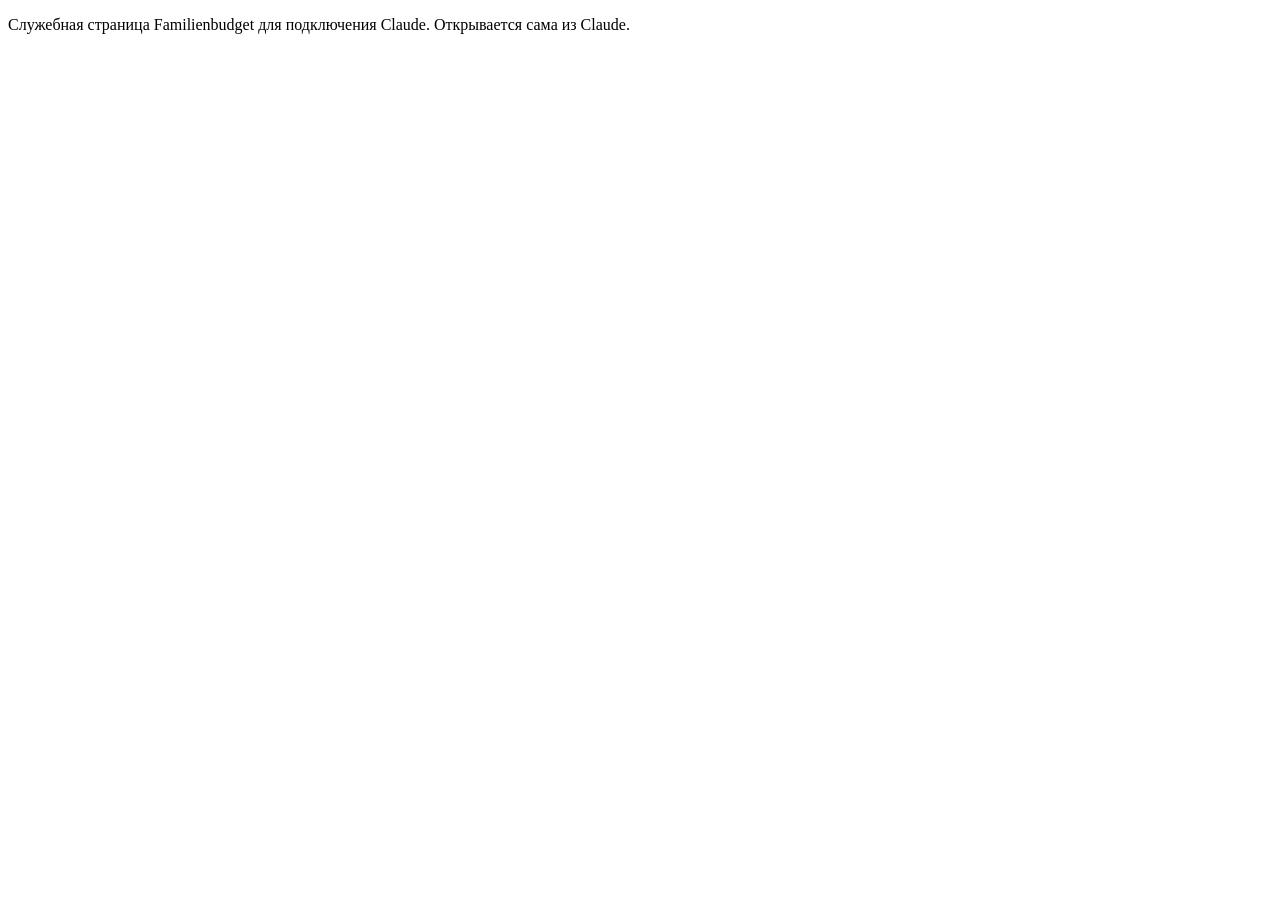
<file: index.html>
<!doctype html>
<html lang="ru"><head><meta charset="UTF-8" /><meta name="robots" content="noindex, nofollow" /><title>Familienbudget</title></head>
<body><p>Служебная страница Familienbudget для подключения Claude. Открывается сама из Claude.</p></body></html>
</file>
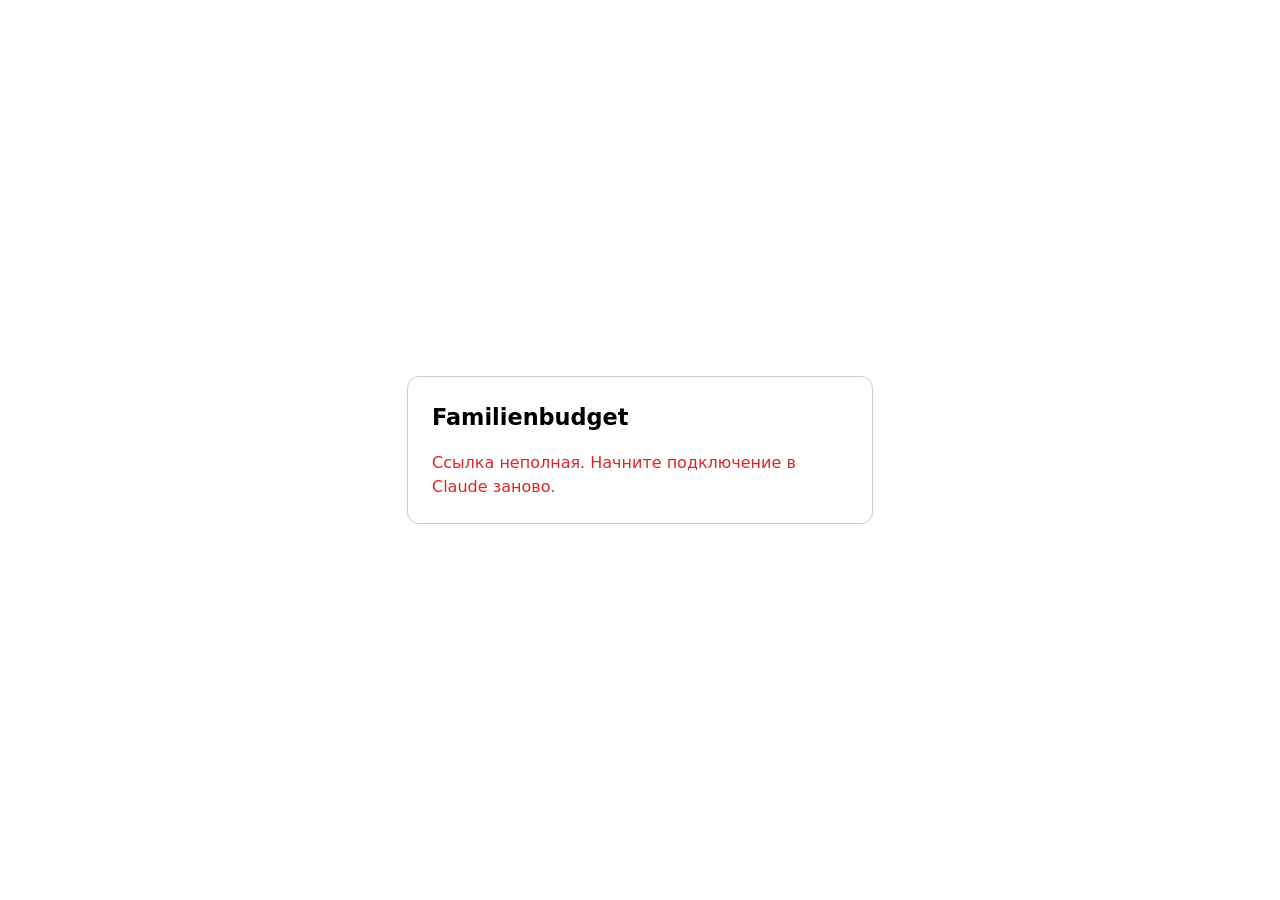
<file: consent/index.html>
<!doctype html>
<html lang="ru">
  <head>
    <meta charset="UTF-8" />
    <meta name="viewport" content="width=device-width, initial-scale=1" />
    <meta name="referrer" content="no-referrer" />
    <meta name="robots" content="noindex, nofollow" />
    <meta http-equiv="Content-Security-Policy" content="default-src 'none'; script-src 'self'; style-src 'self'; connect-src https://fhdlwggazvuwhmihefrj.supabase.co; img-src 'self'; base-uri 'none'; form-action 'none'" />
    <title>Familienbudget: доступ для ассистента</title>
    <script type="module" crossorigin src="./assets/index-l3FazgDL.js"></script>
    <link rel="stylesheet" crossorigin href="./assets/index-DQV4qcW9.css">
  </head>
  <body>
    <main id="app" hidden>
      <h1>Familienbudget</h1>

      <section id="signin" hidden>
        <p>Войдите в аккаунт Familienbudget, чтобы разрешить ассистенту читать ваш бюджет.</p>
        <form id="signin-form" novalidate>
          <label>
            Email
            <input id="email" name="email" type="email" autocomplete="username" required />
          </label>
          <label>
            Пароль
            <input
              id="password"
              name="password"
              type="password"
              autocomplete="current-password"
              required
            />
          </label>
          <button type="submit">Войти</button>
        </form>
      </section>

      <section id="totp" hidden>
        <p>Введите код из приложения-аутентификатора.</p>
        <form id="totp-form" novalidate>
          <label>
            Код
            <input
              id="totp-code"
              name="code"
              inputmode="numeric"
              autocomplete="one-time-code"
              maxlength="7"
              required
            />
          </label>
          <button type="submit">Подтвердить</button>
        </form>
      </section>

      <section id="consent" hidden>
        <p id="consent-text"></p>
        <p class="note">
          Доступ только на чтение: ассистент видит статьи, суммы и итоги, но ничего не меняет.
          Отключить доступ можно, удалив коннектор в настройках Claude.
        </p>
        <div class="actions">
          <button id="approve" type="button">Разрешить</button>
          <button id="deny" type="button" class="secondary">Отказать</button>
        </div>
      </section>

      <section id="done" hidden>
        <p id="done-text"></p>
      </section>

      <p id="error" class="error" role="alert"></p>
    </main>
  </body>
</html>
</file>
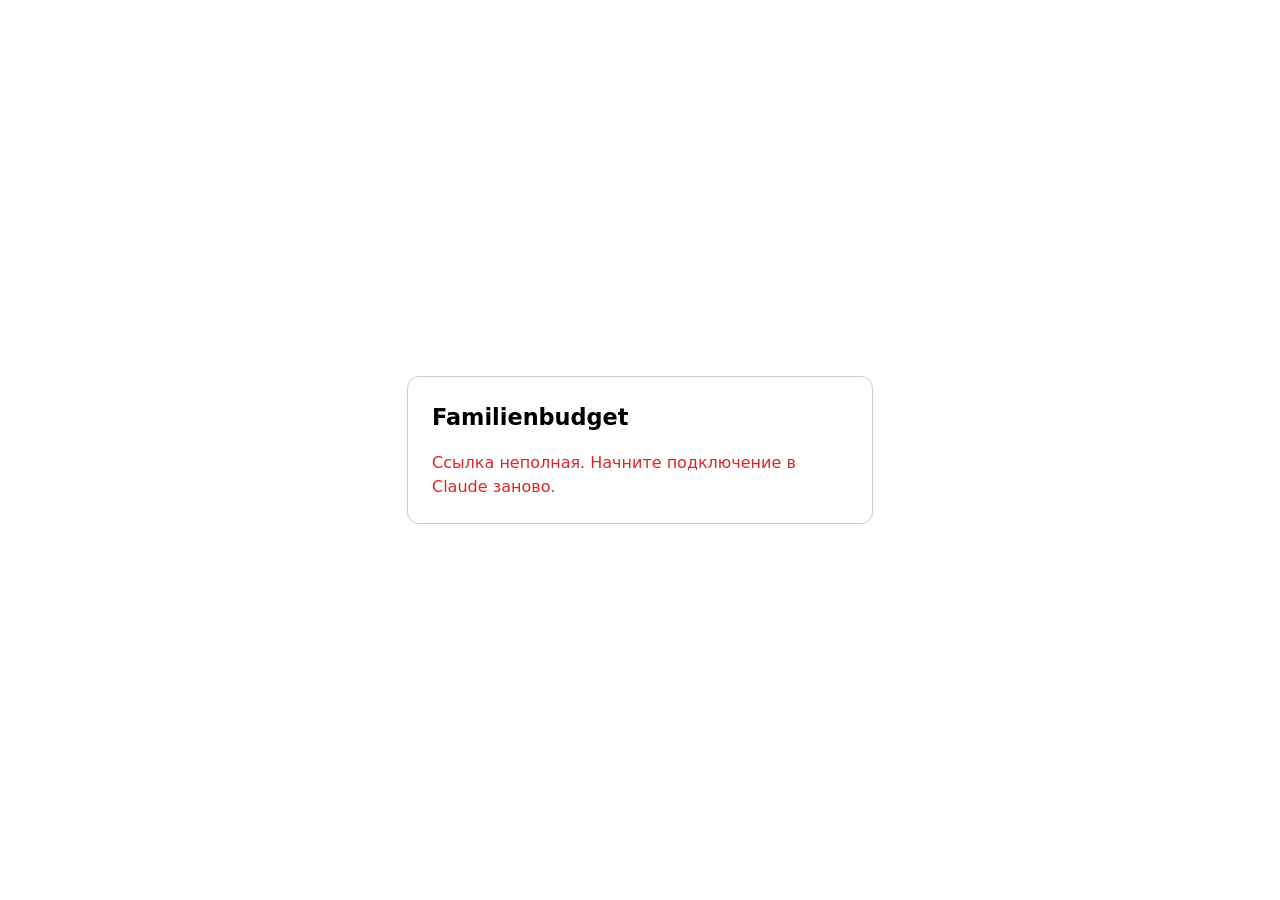
<file: test/consent/index.html>
<!doctype html>
<html lang="ru">
  <head>
    <meta charset="UTF-8" />
    <meta name="viewport" content="width=device-width, initial-scale=1" />
    <meta name="referrer" content="no-referrer" />
    <meta name="robots" content="noindex, nofollow" />
    <meta http-equiv="Content-Security-Policy" content="default-src 'none'; script-src 'self'; style-src 'self'; connect-src https://aukchjidatlpstnwkqoz.supabase.co; img-src 'self'; base-uri 'none'; form-action 'none'" />
    <title>Familienbudget: доступ для ассистента</title>
    <script type="module" crossorigin src="./assets/index-C1TdifI3.js"></script>
    <link rel="stylesheet" crossorigin href="./assets/index-DQV4qcW9.css">
  </head>
  <body>
    <main id="app" hidden>
      <h1>Familienbudget</h1>

      <section id="signin" hidden>
        <p>Войдите в аккаунт Familienbudget, чтобы разрешить ассистенту читать ваш бюджет.</p>
        <form id="signin-form" novalidate>
          <label>
            Email
            <input id="email" name="email" type="email" autocomplete="username" required />
          </label>
          <label>
            Пароль
            <input
              id="password"
              name="password"
              type="password"
              autocomplete="current-password"
              required
            />
          </label>
          <button type="submit">Войти</button>
        </form>
      </section>

      <section id="totp" hidden>
        <p>Введите код из приложения-аутентификатора.</p>
        <form id="totp-form" novalidate>
          <label>
            Код
            <input
              id="totp-code"
              name="code"
              inputmode="numeric"
              autocomplete="one-time-code"
              maxlength="7"
              required
            />
          </label>
          <button type="submit">Подтвердить</button>
        </form>
      </section>

      <section id="consent" hidden>
        <p id="consent-text"></p>
        <p class="note">
          Доступ только на чтение: ассистент видит статьи, суммы и итоги, но ничего не меняет.
          Отключить доступ можно, удалив коннектор в настройках Claude.
        </p>
        <div class="actions">
          <button id="approve" type="button">Разрешить</button>
          <button id="deny" type="button" class="secondary">Отказать</button>
        </div>
      </section>

      <section id="done" hidden>
        <p id="done-text"></p>
      </section>

      <p id="error" class="error" role="alert"></p>
    </main>
  </body>
</html>
</file>
<file: consent/assets/index-DQV4qcW9.css>
:root{--lightningcss-light:initial;--lightningcss-dark: ;color-scheme:light dark;font-family:system-ui,Segoe UI,sans-serif;line-height:1.5}@media (prefers-color-scheme:dark){:root{--lightningcss-light: ;--lightningcss-dark:initial}}body{color:canvastext;background:canvas;place-items:center;min-height:100vh;margin:0;display:grid}main{border:1px solid color-mix(in srgb, CanvasText 20%, transparent);border-radius:.75rem;width:min(26rem,100vw - 2rem);padding:1.5rem}h1{margin:0 0 1rem;font-size:1.4rem}form,label{gap:.75rem;display:grid}label{gap:.25rem}input{font:inherit;border:1px solid color-mix(in srgb, CanvasText 35%, transparent);border-radius:.4rem;padding:.5rem .6rem}button{font:inherit;color:#fff;cursor:pointer;background:#2563eb;border:0;border-radius:.4rem;padding:.55rem 1rem}button.secondary{color:inherit;border:1px solid color-mix(in srgb, CanvasText 35%, transparent);background:0 0}button:disabled{opacity:.6;cursor:progress}button:focus-visible,input:focus-visible{outline-offset:2px;outline:2px solid #2563eb}.actions{gap:.75rem;display:flex}.note{opacity:.8;font-size:.9rem}.error{color:#dc2626;min-height:1.5em;margin:1rem 0 0}[hidden]{display:none!important}
</file>
<file: test/consent/assets/index-DQV4qcW9.css>
:root{--lightningcss-light:initial;--lightningcss-dark: ;color-scheme:light dark;font-family:system-ui,Segoe UI,sans-serif;line-height:1.5}@media (prefers-color-scheme:dark){:root{--lightningcss-light: ;--lightningcss-dark:initial}}body{color:canvastext;background:canvas;place-items:center;min-height:100vh;margin:0;display:grid}main{border:1px solid color-mix(in srgb, CanvasText 20%, transparent);border-radius:.75rem;width:min(26rem,100vw - 2rem);padding:1.5rem}h1{margin:0 0 1rem;font-size:1.4rem}form,label{gap:.75rem;display:grid}label{gap:.25rem}input{font:inherit;border:1px solid color-mix(in srgb, CanvasText 35%, transparent);border-radius:.4rem;padding:.5rem .6rem}button{font:inherit;color:#fff;cursor:pointer;background:#2563eb;border:0;border-radius:.4rem;padding:.55rem 1rem}button.secondary{color:inherit;border:1px solid color-mix(in srgb, CanvasText 35%, transparent);background:0 0}button:disabled{opacity:.6;cursor:progress}button:focus-visible,input:focus-visible{outline-offset:2px;outline:2px solid #2563eb}.actions{gap:.75rem;display:flex}.note{opacity:.8;font-size:.9rem}.error{color:#dc2626;min-height:1.5em;margin:1rem 0 0}[hidden]{display:none!important}
</file>
